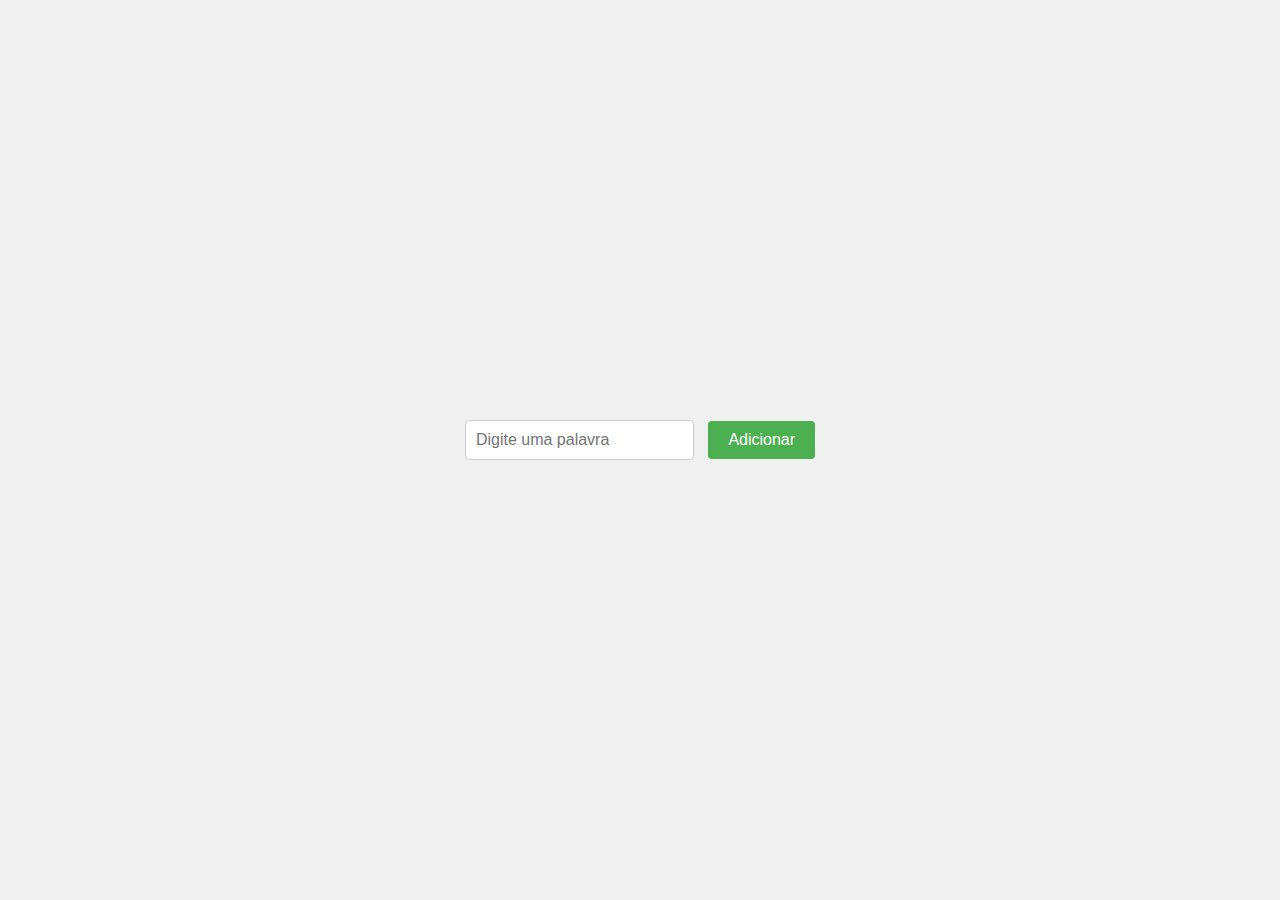
<file: ATV01_ListaÑOrdenada/index.html>
<!DOCTYPE html>
<html lang="pt-br">
<head>
    <meta charset="UTF-8">
    <meta name="viewport" content="width=device-width, initial-scale=1.0">
    <title>Adicionar Palavras à Lista</title>
    <link rel="stylesheet" href="styles.css">
</head>
<body>
    <div class="container">
        <input type="text" id="inputBox" placeholder="Digite uma palavra">
        <button id="addButton">Adicionar</button>
        <ul id="wordList"></ul>
    </div>
    <script src="script.js"></script>
</body>
</html>
</file>
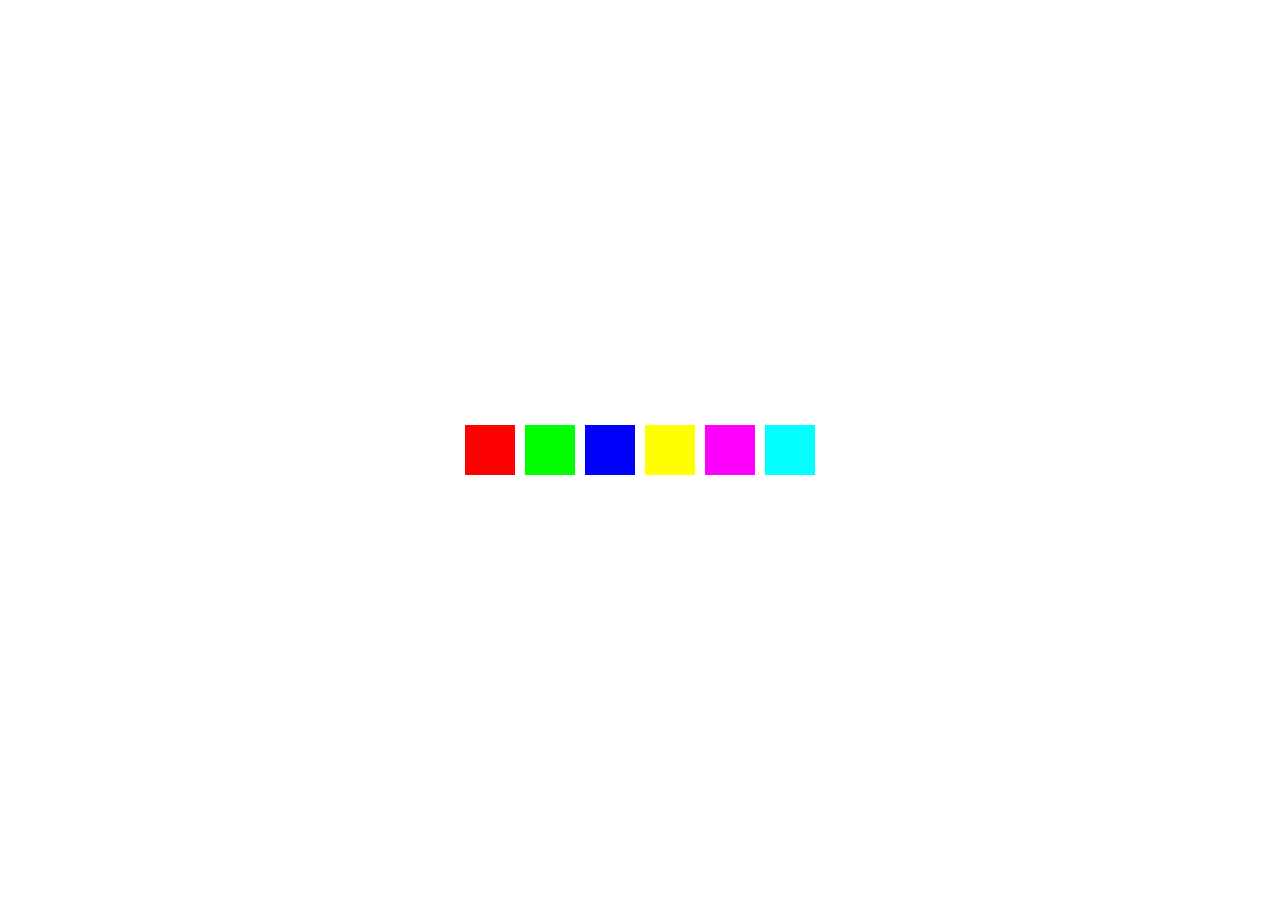
<file: ATV03_PaletaDeCoresInterativa/index.html>
<!DOCTYPE html>
<html lang="pt-BR">
<head>
    <meta charset="UTF-8">
    <meta name="viewport" content="width=device-width, initial-scale=1.0">
    <title>Paleta de Cores</title>
    <style>
        body {
            margin: 0;
            display: flex;
            justify-content: center;
            align-items: center;
            height: 100vh;
            transition: background-color 0.5s ease;
        }
        
        .palette {
            display: flex;
            gap: 10px;
        }
        
        .color-button {
            width: 50px;
            height: 50px;
            border: none;
            cursor: pointer;
            outline: none;
            transition: transform 0.3s ease;
        }
        
        .color-button:hover {
            transform: scale(1.1);
        }
        
    </style>
</head>
<body>
    <div class="palette">
        <button class="color-button" style="background-color: #ff0000;" onclick="changeColor('#ff0000')"></button>
        <button class="color-button" style="background-color: #00ff00;" onclick="changeColor('#00ff00')"></button>
        <button class="color-button" style="background-color: #0000ff;" onclick="changeColor('#0000ff')"></button>
        <button class="color-button" style="background-color: #ffff00;" onclick="changeColor('#ffff00')"></button>
        <button class="color-button" style="background-color: #ff00ff;" onclick="changeColor('#ff00ff')"></button>
        <button class="color-button" style="background-color: #00ffff;" onclick="changeColor('#00ffff')"></button>
    </div>
    <script>
        
        function changeColor(color) {
            document.body.style.backgroundColor = color;
        }
        
    </script>
</body>
</html>
</file>
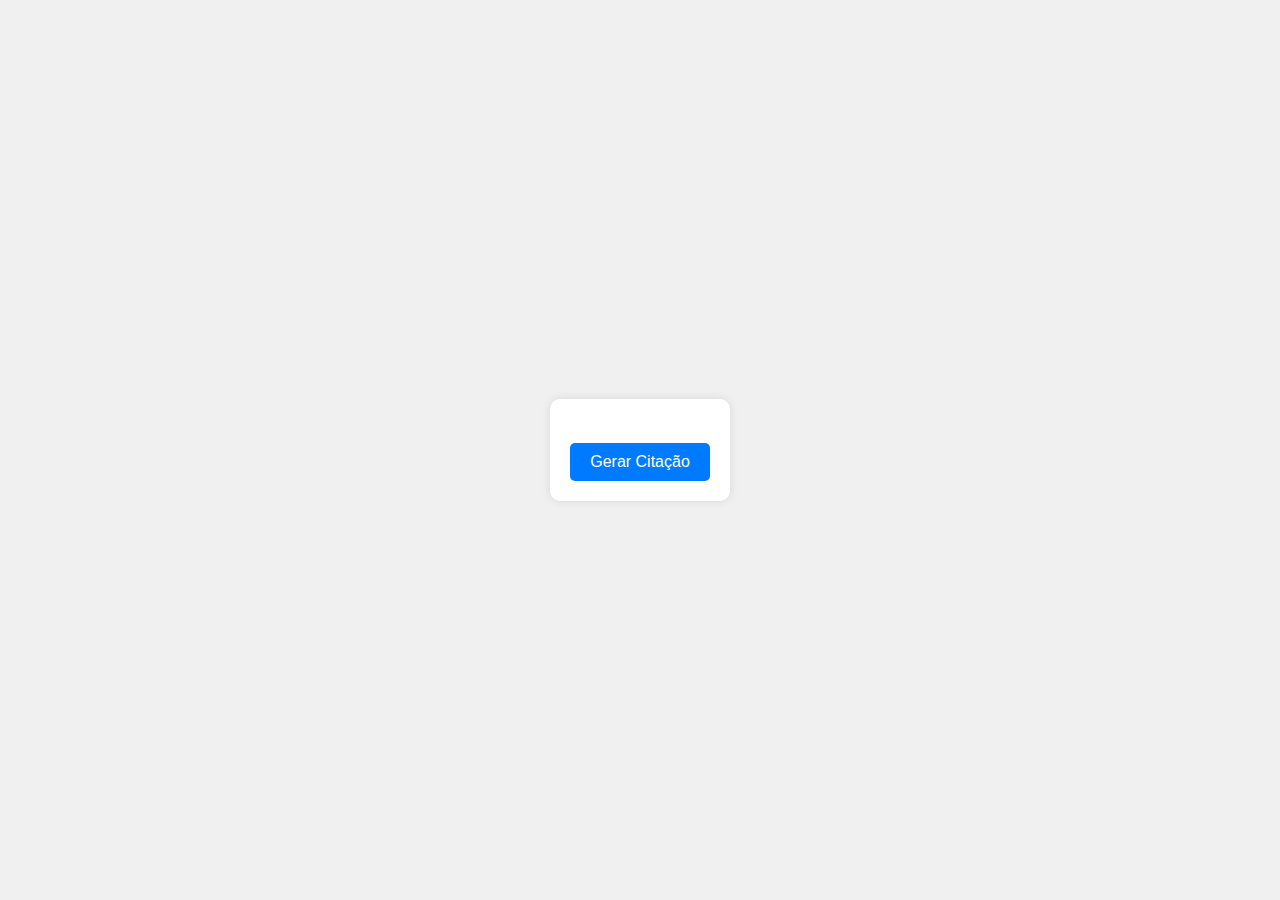
<file: ATV04_GeradorDeCitaçõesAleatória/index.html>
<!DOCTYPE html>
<html lang="en">
<head>
    <meta charset="UTF-8">
    <meta name="viewport" content="width=device-width, initial-scale=1.0">
    <title>Gerador de Citações</title>
    <style>
        body {
            font-family: Arial, sans-serif;
            display: flex;
            justify-content: center;
            align-items: center;
            height: 100vh;
            margin: 0;
            background-color: #f0f0f0;
        }
        
        .quote-container {
            text-align: center;
            background-color: #ffffff;
            padding: 20px;
            border-radius: 10px;
            box-shadow: 0 0 10px rgba(0, 0, 0, 0.1);
        }
        
        #quote {
            font-size: 1.5em;
            margin-bottom: 20px;
        }
        
        button {
            padding: 10px 20px;
            font-size: 1em;
            border: none;
            border-radius: 5px;
            cursor: pointer;
            background-color: #007BFF;
            color: white;
            transition: background-color 0.3s;
        }
        
        button:hover {
            background-color: #0056b3;
        }
        
    </style>
</head>
<body>
    <div class="quote-container">
        <p id="quote"></p>
        <button onclick="generateQuote()">Gerar Citação</button>
    </div>
    <script>
        const quotes = [
    "A vida é o que acontece quando você está ocupado fazendo outros planos. - John Lennon",
    "O maior erro que você pode cometer é o de ficar o tempo todo com medo de cometer algum. - Elbert Hubbard",
    "Em três palavras eu posso resumir tudo que aprendi sobre a vida: a vida continua. - Robert Frost",
    "A melhor maneira de prever o futuro é inventá-lo. - Alan Kay",
    "O sucesso é ir de fracasso em fracasso sem perder entusiasmo. - Winston Churchill"
];

const colors = ["#FF5733", "#33FF57", "#3357FF", "#F333FF", "#FF33A1"];

function generateQuote() {
    const randomQuote = quotes[Math.floor(Math.random() * quotes.length)];
    const randomColor = colors[Math.floor(Math.random() * colors.length)];
    document.getElementById('quote').innerText = randomQuote;
    document.getElementById('quote').style.color = randomColor;
}

    </script>
</body>
</html>
</file>
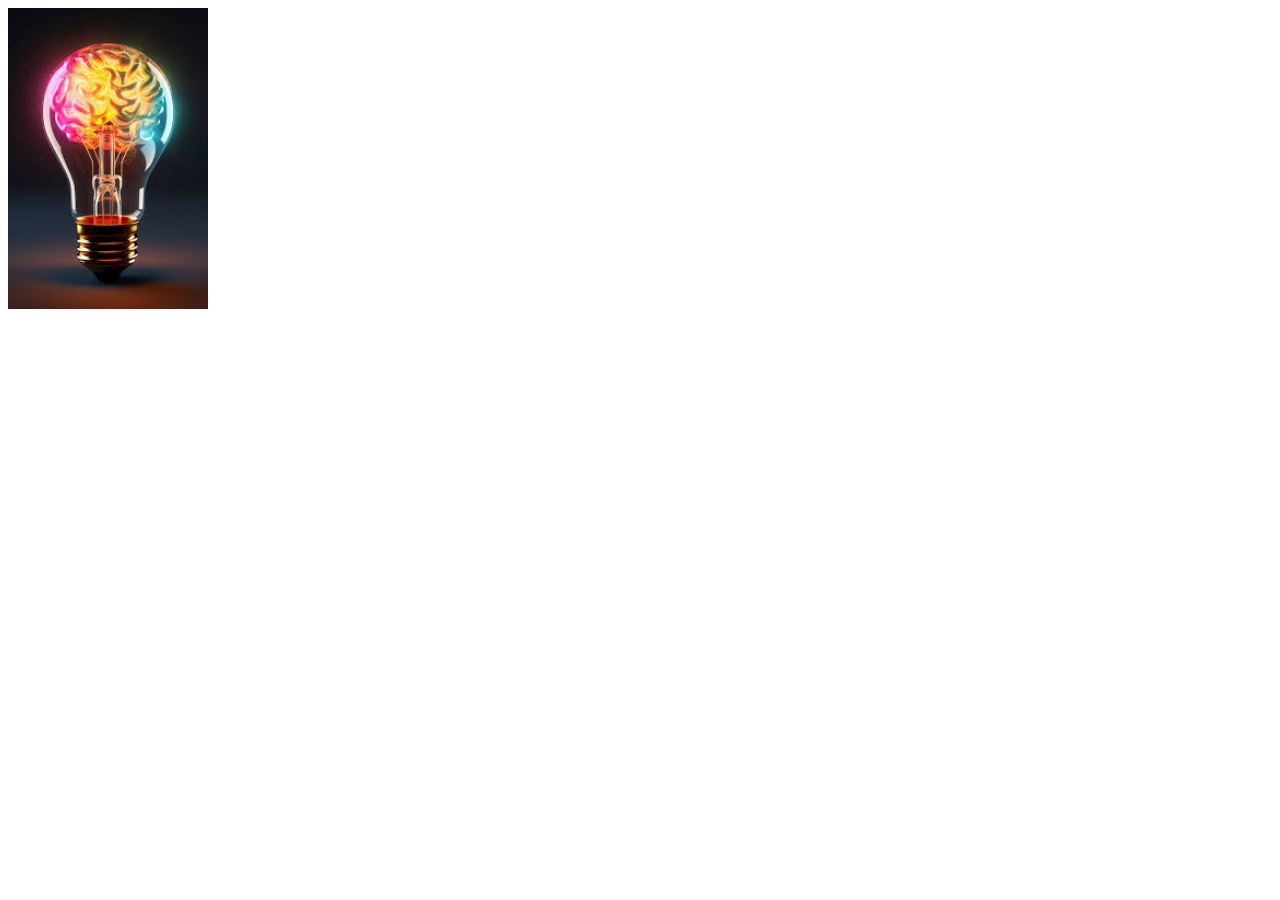
<file: ATV05_AlterarImagemMouseover/index.html>
<!DOCTYPE html>
<html lang="pt-BR">
<head>
    <meta charset="UTF-8">
    <meta name="viewport" content="width=device-width, initial-scale=1.0">
    <title>Exemplo de Mouseover</title>
    <style>
        #lampada {
            width: 200px;
            height: auto;
            transition: transform 0.3s; /* Adiciona uma transição suave */
        }
        
        #lampada:hover {
            transform: scale(1.1); /* Aumenta a escala da imagem ao passar o mouse */
        }
        
    </style>
</head>
<body>
    <img id="lampada" src="lampada.jpg" alt="Lâmpada">
    <script>
        document.addEventListener('DOMContentLoaded', function() {
            const lampada = document.getElementById('lampada');
        
            lampada.addEventListener('mouseover', function() {
                lampada.src = 'lampada-on.jpg';
            });
        
            lampada.addEventListener('mouseout', function() {
                lampada.src = 'lampada.jpg';
            });
        });
        
    </script>
</body>
</html>
</file>
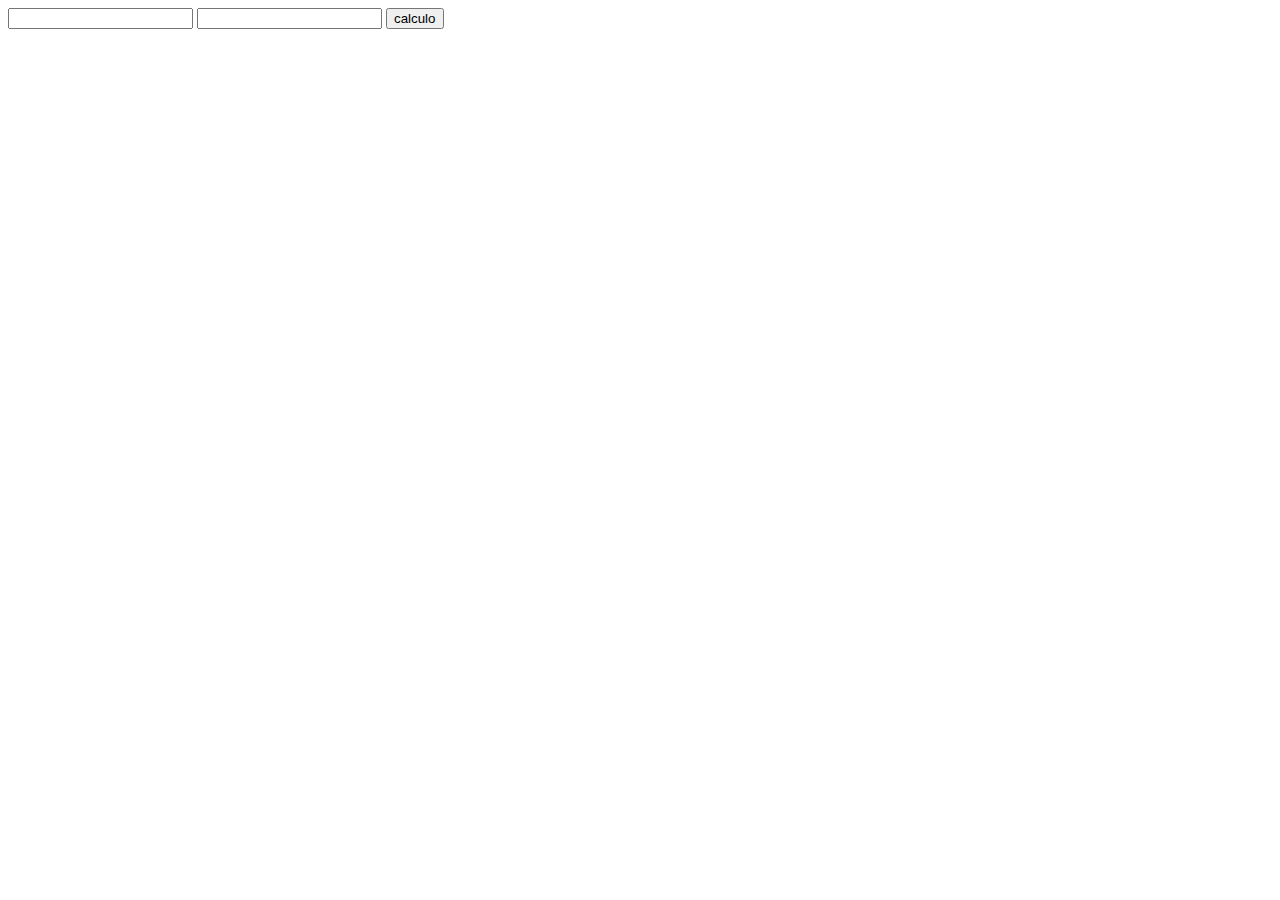
<file: ATV06_SomaValores/index.html>
<!DOCTYPE html>
<html lang="en">
<head>
    <meta charset="UTF-8">
    <meta name="viewport" content="width=device-width, initial-scale=1.0">
    <title>Document</title>
</head>
<body>
    <input type="number" name="inputValorA" id="inputValorA">
    <input type="number" name="inputValorB" id="inputValorB">
    <button id="calculo">calculo</button>
    <p id="mensagem"></p>
    <script>
        const botao = document.getElementById('calculo');
        const resultado = document.getElementById('mensagem');
        
        botao.addEventListener('click', (event) => {
            const var1 = parseFloat(document.getElementById('inputValorA').value);
            const var2 = parseFloat(document.getElementById('inputValorB').value);
            const botaoCalculo = var1 + var2;
            console.log(event);
            resultado.textContent = botaoCalculo; 
        });
    </script>
</body>
</html>
</file>
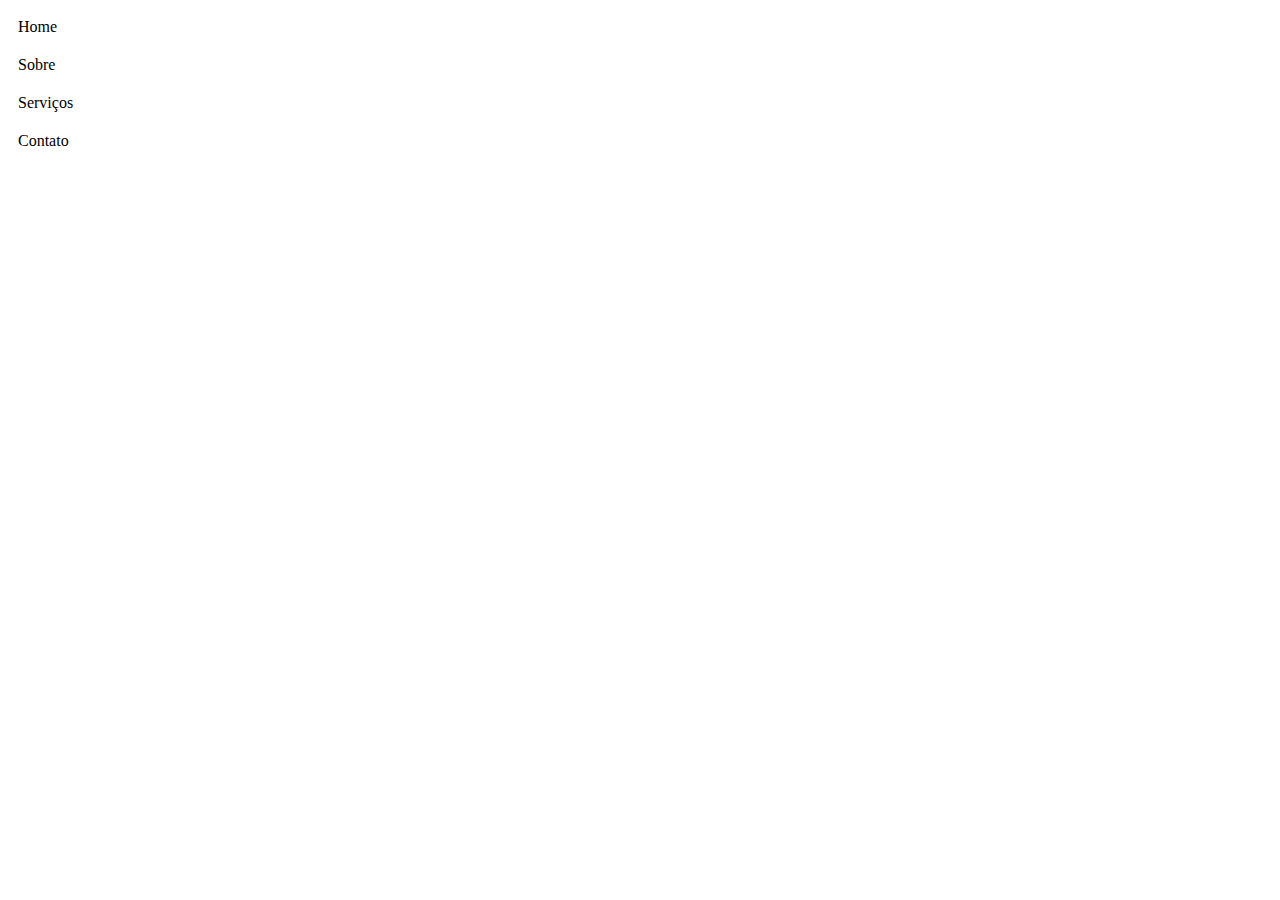
<file: Desafio Prático_MenuComEfeitoDeHover/index.html>
<!DOCTYPE html>
<html lang="pt-BR">
<head>
    <meta charset="UTF-8">
    <meta name="viewport" content="width=device-width, initial-scale=1.0">
    <title>Menu de Navegação</title>
    <style>
#menu {
    list-style-type: none;
    padding: 0;
    margin: 0;
}

.menu-item {
    padding: 10px;
    cursor: pointer;
}

/* Estilos para o estado destacado */
.menu-item.highlight {
    font-weight: bold;
    background-color: #f0f0f0;
}

    </style>
</head>
<body>
    <nav>
        <ul id="menu">
            <li class="menu-item">Home</li>
            <li class="menu-item">Sobre</li>
            <li class="menu-item">Serviços</li>
            <li class="menu-item">Contato</li>
        </ul>
    </nav>
    <script>
        document.addEventListener('DOMContentLoaded', () => {
            const menuItems = document.querySelectorAll('.menu-item');
        
            menuItems.forEach(item => {
                item.addEventListener('mouseover', () => {
                    item.classList.add('highlight');
                });
        
                item.addEventListener('mouseout', () => {
                    item.classList.remove('highlight');
                });
            });
        });
        
    </script>
</body>
</html>
</file>
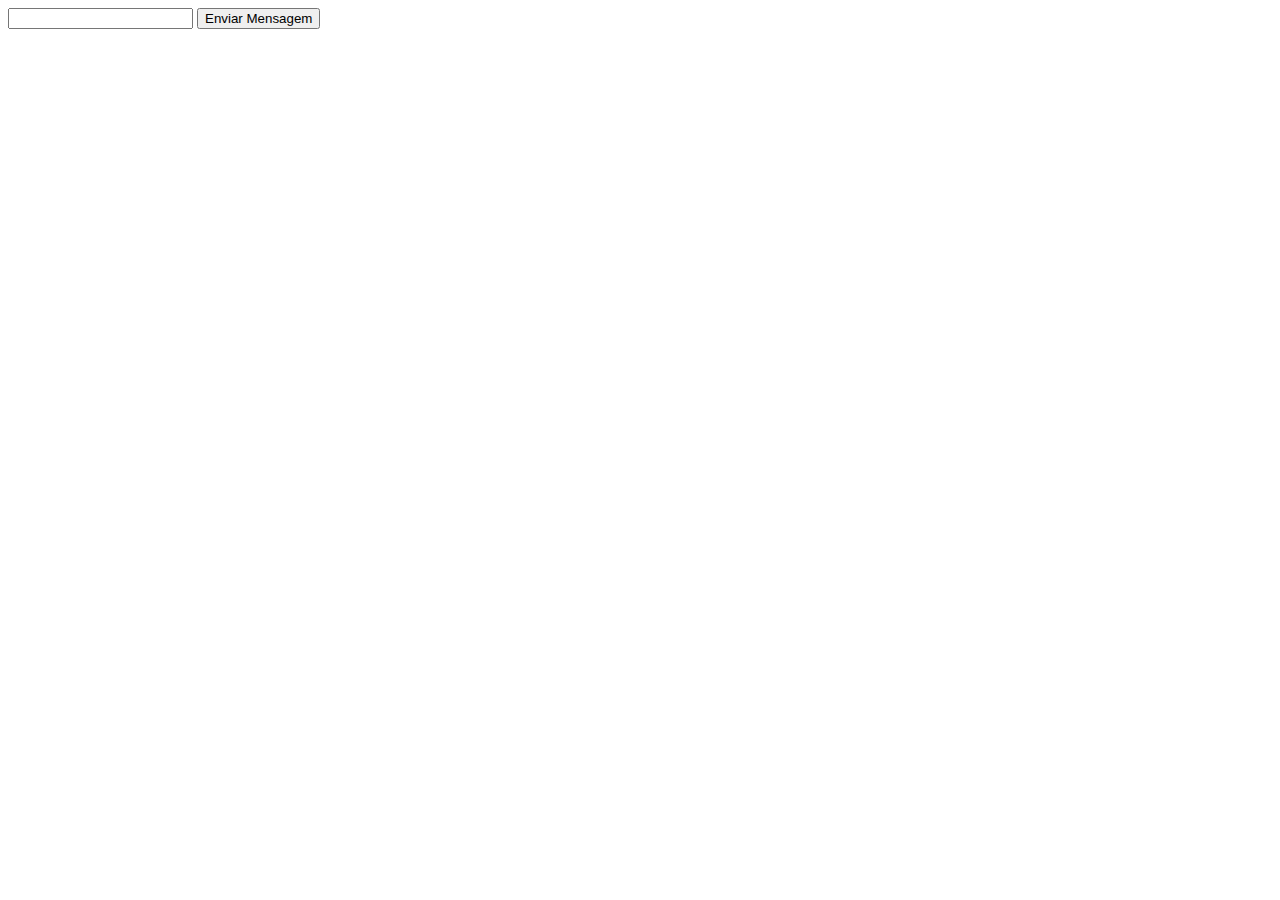
<file: index_exe02.html>
<!DOCTYPE html>
<html lang="en">
<head>
    <meta charset="UTF-8">
    <meta name="viewport" content="width=device-width, initial-scale=1.0">
    <title>Document</title>
</head>
<body>
    <input type="text" name="msn" id="msn">
    <button id="meubotao">Enviar Mensagem</button>
    <script>
        const input = document.getElementById('msn');
        const botao = document.getElementById('meubotao');
        botao.addEventListener('click', (event) =>{
            console.log(event);
            const text = input.value;
            console.log(`Texto Digitado no Input: ${text}`);
        })
    </script>
</body>
</html>
</file>
<file: ATV01_ListaÑOrdenada/styles.css>
body {
    font-family: Arial, sans-serif;
    display: flex;
    justify-content: center;
    align-items: center;
    height: 100vh;
    margin: 0;
    background-color: #f0f0f0;
}

.container {
    text-align: center;
}

input[type="text"] {
    padding: 10px;
    font-size: 16px;
    margin-right: 10px;
    border: 1px solid #ccc;
    border-radius: 4px;
}

button {
    padding: 10px 20px;
    font-size: 16px;
    border: none;
    border-radius: 4px;
    background-color: #4CAF50;
    color: white;
    cursor: pointer;
}

button:hover {
    background-color: #45a049;
}

ul {
    list-style-type: none;
    padding: 0;
    margin-top: 20px;
}

li {
    padding: 8px;
    background-color: #e0e0e0;
    margin-bottom: 5px;
    border-radius: 4px;
}
</file>
